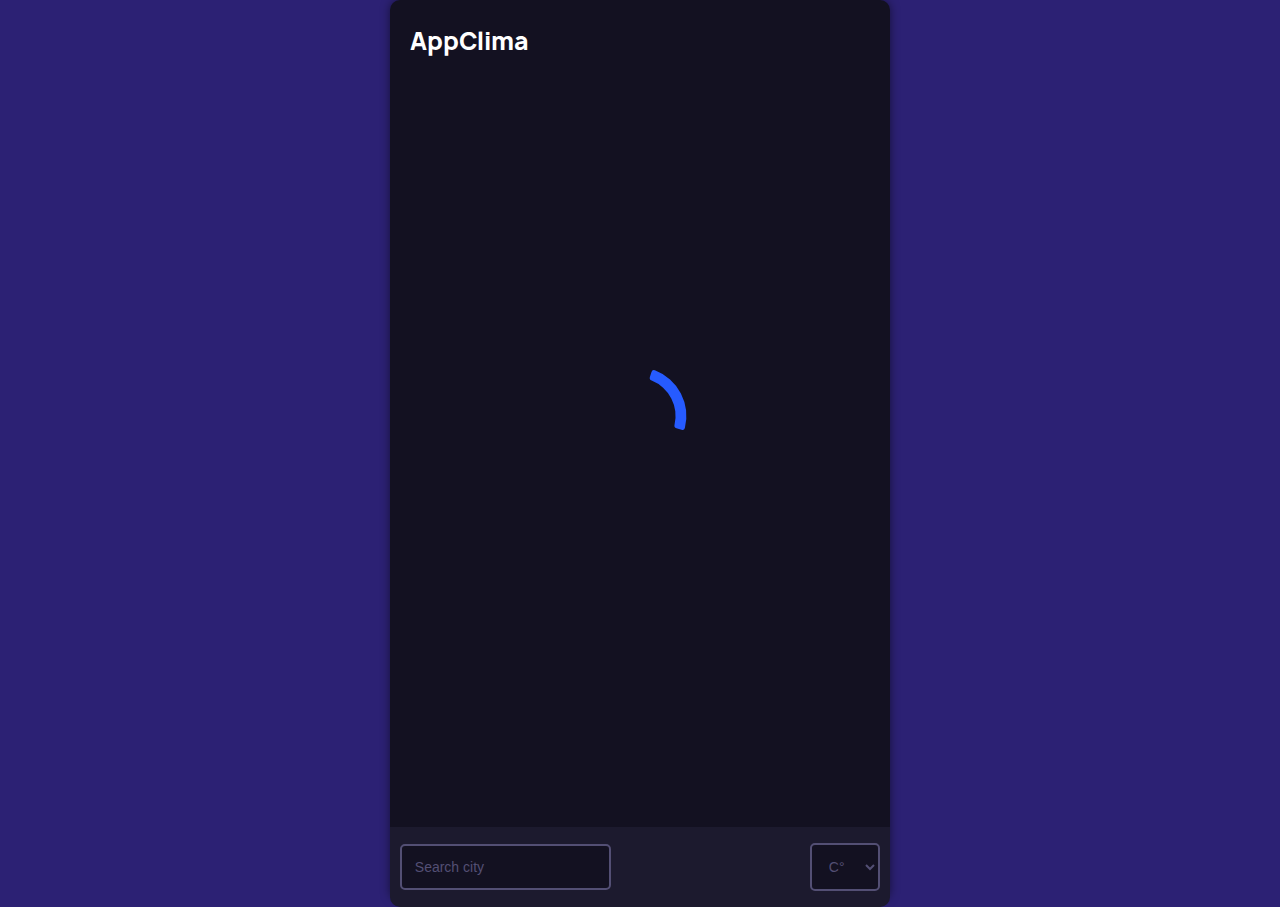
<file: index.html>
<!DOCTYPE html>
<html lang="es">
<head>
    <meta charset="UTF-8">
    <meta http-equiv="X-UA-Compatible" content="IE=edge">
    <meta name="viewport" content="width=device-width, initial-scale=1.0">
    <meta http-equiv="Content-Security-Policy" content="upgrade-insecure-requests">
    <!-- ICONOS -->
    <link rel="stylesheet" href="https://unicons.iconscout.com/release/v4.0.0/css/line.css">
    <!-- STYLES -->
    <link rel="stylesheet" href="./src/styles/globalStyles.css">
    <title>AppClima</title>
</head>
<body>
    <div class="container-app">
        <header class="header-title">
            <h1>AppClima</h1>
        </header>
        <main class="main-app" id="app">
            <div class="container-weather-info">
                <div class="container-temp">
                    <div>
                        <h2 id="city" class="name-city"></h2>
                        <div class="container-data-temp">
                            <img id="img-weather" class="img-weather"/>
                            <span id="desciption-weather"></span>
                        </div>            
                    </div>
                    <h2 id="temp" class="temp-city">°</h2> 
                </div>
                <div class="container-temp-details">
                    <div class="details-temp">
                        <i class="uil uil-temperature-quarter"></i>
                        <span id="feels-like"></span> 
                        <span class="text-datails-temp">Feels Like</span>
                    </div>
                    <div class="details-temp">
                        <i class="uil uil-tear"></i>
                        <span id="humidity"></span>
                        <span class="text-datails-temp">Humidity</span> 
                    </div>
                    <div class="details-temp">
                        <i class="uil uil-wind"></i>
                        <span id="wind-speed"></span>
                        <span class="text-datails-temp">Wind</span>
                    </div>             
                </div>
                <h3>Today</h3>
                <div class="container-weather-forecast" id="weather-forecast">
                </div>
            </div>
        </main>
        <div class="container-loader" id="loader">
            <svg viewBox="0 0 24 24" xmlns="http://www.w3.org/2000/svg" width="160" height="160" fill="none">
                <style>
                    @keyframes loader2{0%{-webkit-transform:rotate(0);transform:rotate(0)}to{-webkit-transform:rotate(360deg);transform:rotate(360deg)}}
                </style>
                <path fill="#265BFF" d="M17.179 13.605a.431.431 0 00.279.514l.775.245a.393.393 0 00.499-.268 7.318 7.318 0 00-4.5-8.658.39.39 0 00-.507.255l-.245.775a.43.43 0 00.261.523 5.69 5.69 0 013.438 6.614z" style="animation:loader2 1s cubic-bezier(.63,-.71,.32,1.28) infinite both;transform-origin:center center"/>
            </svg>
        </div>
        <nav class="navigation">
            <input 
                class="text-input" 
                type="search" 
                list="citys" 
                id="search" 
                autocomplete="off"
                placeholder="Search city"
            />
            <datalist id="citys">
                <option value="Buenos Aires">Buenos Aires</option>
                <option value="Bogota">Bogota</option>
                <option value="Santiago">Santiago</option>
                <option value="Sao Paulo">Sao Paulo</option>
                <option value="Lima">Lima</option>
                <option value="Rio de Janeiro">Rio de Janeiro</option>
                <option value="Madrid">Madrid</option>
                <option value="Japon">Japan</option>
            </datalist>
            <select class="text-input units" id="units">
                <option value="metric">C°</option>
                <option value="imperial">F°</option>
            </select>
        </nav>
    </div>
    <script src="./src/scripts.js"></script>
</body>
</html>
</file>
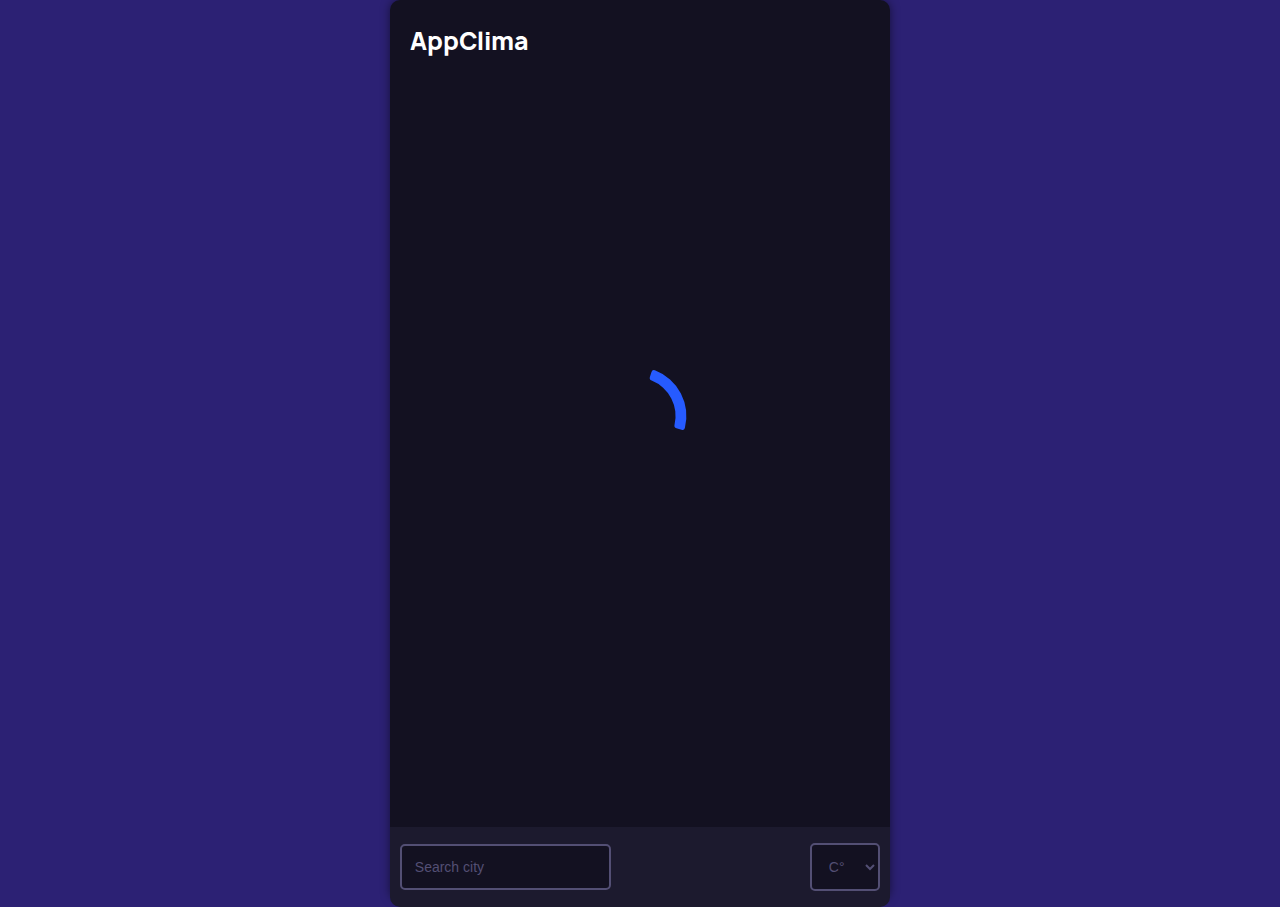
<file: src/index.html>
<!DOCTYPE html>
<html lang="es">
<head>
    <meta charset="UTF-8">
    <meta http-equiv="X-UA-Compatible" content="IE=edge">
    <meta name="viewport" content="width=device-width, initial-scale=1.0">
    <!-- ICONOS -->
    <link rel="stylesheet" href="https://unicons.iconscout.com/release/v4.0.0/css/line.css">
    <!-- STYLES -->
    <link rel="stylesheet" href="./styles/globalStyles.css">
    <title>AppClima</title>
</head>
<body>
    <div class="container-app">
        <header class="header-title">
            <h1>AppClima</h1>
        </header>
        <main class="main-app" id="app">
            <div class="container-weather-info">
                <div class="container-temp">
                    <div>
                        <h2 id="city" class="name-city"></h2>
                        <div class="container-data-temp">
                            <img id="img-weather" class="img-weather"/>
                            <span id="desciption-weather"></span>
                        </div>            
                    </div>
                    <h2 id="temp" class="temp-city">°</h2> 
                </div>
                <div class="container-temp-details">
                    <div class="details-temp">
                        <i class="uil uil-temperature-quarter"></i>
                        <span id="feels-like"></span> 
                        <span class="text-datails-temp">Feels Like</span>
                    </div>
                    <div class="details-temp">
                        <i class="uil uil-tear"></i>
                        <span id="humidity"></span>
                        <span class="text-datails-temp">Humidity</span> 
                    </div>
                    <div class="details-temp">
                        <i class="uil uil-wind"></i>
                        <span id="wind-speed"></span>
                        <span class="text-datails-temp">Wind</span>
                    </div>             
                </div>
                <h3>Today</h3>
                <div class="container-weather-forecast" id="weather-forecast">
                </div>
            </div>
        </main>
        <div class="container-loader" id="loader">
            <svg viewBox="0 0 24 24" xmlns="http://www.w3.org/2000/svg" width="160" height="160" fill="none">
                <style>
                    @keyframes loader2{0%{-webkit-transform:rotate(0);transform:rotate(0)}to{-webkit-transform:rotate(360deg);transform:rotate(360deg)}}
                </style>
                <path fill="#265BFF" d="M17.179 13.605a.431.431 0 00.279.514l.775.245a.393.393 0 00.499-.268 7.318 7.318 0 00-4.5-8.658.39.39 0 00-.507.255l-.245.775a.43.43 0 00.261.523 5.69 5.69 0 013.438 6.614z" style="animation:loader2 1s cubic-bezier(.63,-.71,.32,1.28) infinite both;transform-origin:center center"/>
            </svg>
        </div>
        <nav class="navigation">
            <input 
                class="text-input" 
                type="search" 
                list="citys" 
                id="search" 
                autocomplete="off"
                placeholder="Search city"
            />
            <datalist id="citys">
                <option value="Buenos Aires">Buenos Aires</option>
                <option value="Bogota">Bogota</option>
                <option value="Santiago">Santiago</option>
                <option value="Sao Paulo">Sao Paulo</option>
                <option value="Lima">Lima</option>
                <option value="Rio de Janeiro">Rio de Janeiro</option>
                <option value="Madrid">Madrid</option>
                <option value="Japon">Japan</option>
            </datalist>
            <select class="text-input units" id="units">
                <option value="metric">C°</option>
                <option value="imperial">F°</option>
            </select>
        </nav>
    </div>
    <script src="./scripts.js"></script>
</body>
</html>
</file>
<file: src/styles/globalStyles.css>
:root {
    --background: #131121;
    --primary: #1C1A2E;
    --font: #FFFFFF;
    --secundari: #534f74;
    --selected: #6a6872;
}

body {
    margin: 0;
    font-family: 'Manrope-regular';
    font-size: 16px;
    color: var(--font);
    background-color: #2c2174;
    display: flex;
    justify-content: center;
    align-items: center;
    height: 100vh;
}

* {
    box-sizing: border-box;
}

h1, h2, h3, h4 {
    margin: 0;
}

.container-app {
    max-width: 500px;
    max-height: 900px;
    height: 100vh;
    width: 100%;
    background-color: var(--background);
    box-shadow: 0px 0px 10px rgba(0, 0, 0, 0.5);
    transition: all 0.3s ease;
}

.header-title {
    font-size: 12px;
    font-family: 'Manrope-ExtraBold';
    margin: 20px;
    margin-bottom: 10%;
}

.main-app {
    display: flex;
    padding: 10px 5%;
    height: calc(90% - 25px - 70px);
    opacity: 0;
}

.container-weather-info {
    width: 100%;
    max-height: 600px;
    display: grid;
    gap: 10px;
}

.container-loader {
    position: absolute;
    display: flex;
    top: 40px;
    max-width: 500px;
    width: 100%;
    justify-content: center;
    align-items: center;
    height: calc(100% - 82px - 70px);
}

.navigation {
    display: flex;
    padding: 0 10px;
    align-items: center;
    height: 80px;
    gap: 10px;
    background-color: var(--primary);
    justify-content: space-between;
}

.container-temp {
    display: flex;
    justify-content: space-between;
    align-items: center;
    max-height: 124px;
}

.container-data-temp {
    display: flex;
    align-items: center;
}

.name-city {
    font-size: 32px;
}

.temp-city {
    font-size: 68px;
}

.details-temp {
    text-align: center;
    display: grid;
    width: 100%;
}

.details-temp i {
    font-size: 40px;
    height: 40px;
    display: flex;
    justify-content: center;
}

.text-datails-temp {
    font-size: 14px;
    font-family: 'Manrope-light';
    color: var(--secundari);
}

.img-weather {
    height: 70px;
}

.img-day-weather {
    height: 60px;
}

.container-temp-details {
    display: flex;
    background-color: var(--primary);
    padding: 20px 10px;
    border-radius: 15px;
    gap: 1px;
    box-shadow: 0px 0px 50px rgb(0 0 0 / 9%);
}

.text-input {
    padding: 0.8rem;
    border: 2px solid var(--secundari);
    background-color: var(--background);
    border-radius: 5px;
    font-size: 14px;
    outline: none;
    transition: all 0.3s;
    color: var(--secundari);
}

.text-input:focus {
    border: 2px solid var(--selected);
}

.text-input::placeholder {
    color: var(--secundari);
}

.units {
    width: 70px;
}

.container-weather-forecast {
    display: flex;
    gap: 10px;
    overflow-x: auto;
}

::-webkit-scrollbar
{
    height: 8px;
}

::-webkit-scrollbar-thumb
{
	border-radius: 10px;
	background-color: var(--secundari);
    height: 5px;
}

.card-weather {
    min-width: 80px;
    background-color: var(--primary);
    border-radius: 15px;
    display: grid;
    text-align: center;
}

.container-img-card {
    display: flex;
    justify-content: center;
}

@media screen and (min-width: 500px) {
    .container-app {
        border-radius: 10px;
    }

    .navigation {
        border-bottom-left-radius: 10px;
        border-bottom-right-radius: 10px;
    }
}

@font-face {
    font-family: 'Manrope-ExtraBold';
    src: url('../fonts/manrope-extrabold.otf');
}
@font-face {
    font-family: 'Manrope-Bold';
    src: url('../fonts/manrope-bold.otf');
}
@font-face {
    font-family: 'Manrope-regular';
    src: url('../fonts/manrope-regular.otf');
}
@font-face {
    font-family: 'Manrope-light';
    src: url('../fonts/manrope-light.otf');
}
</file>
